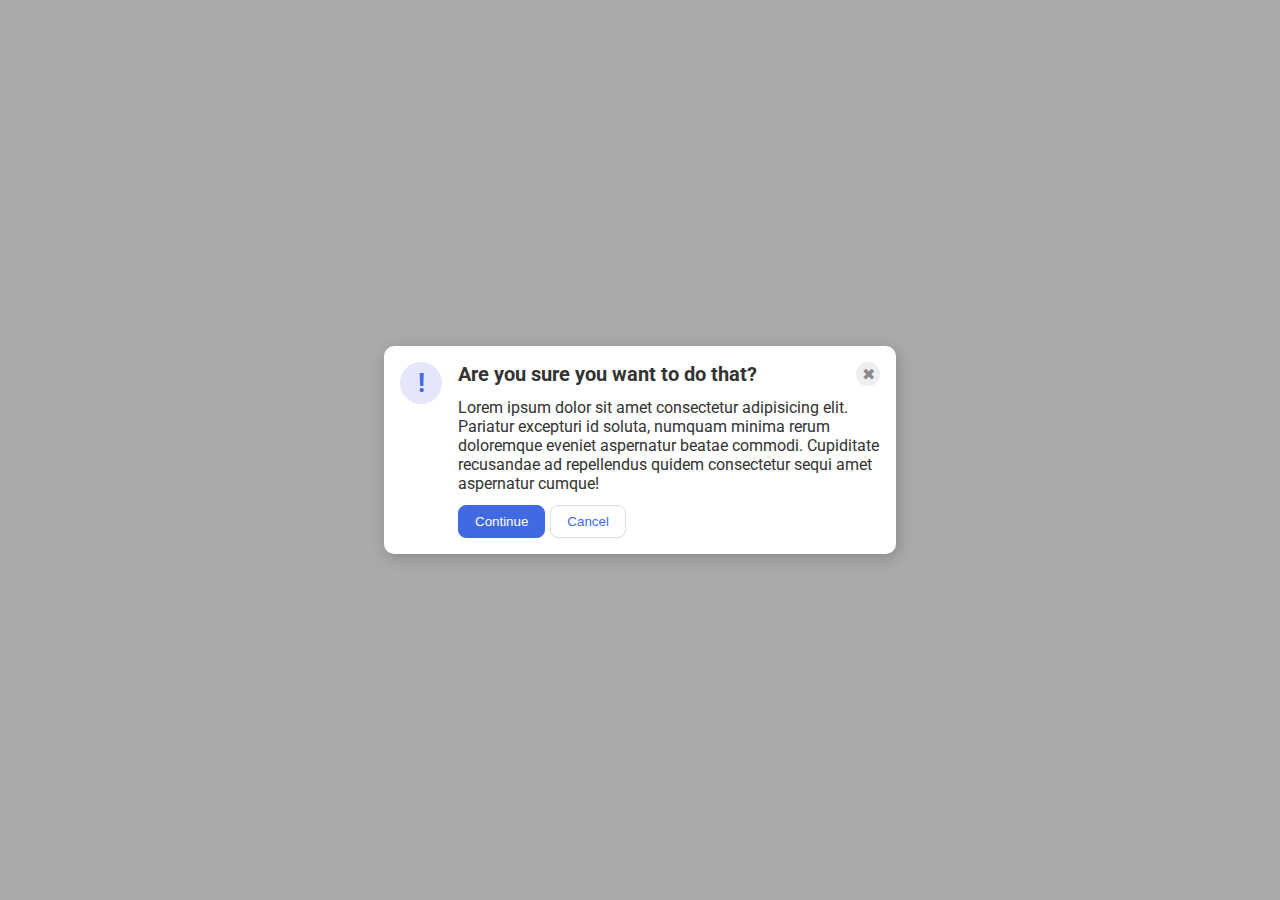
<file: flex/05-flex-modal/index.html>
<!DOCTYPE html>
<html lang="en">
  <head>
    <meta charset="UTF-8">
    <meta http-equiv="X-UA-Compatible" content="IE=edge">
    <meta name="viewport" content="width=device-width, initial-scale=1.0">
    <link rel="stylesheet" href="style.css">
    <title>Modal</title>
  </head>
  <body>

    <div class="modal">

      <div class="icon">!</div>

      <div class="main-content">
        <div class="head-close">
          <div class="header">Are you sure you want to do that?</div>
          <div class="close-button">✖</div>
        </div>
        <div class="text">Lorem ipsum dolor sit amet consectetur adipisicing elit. Pariatur excepturi id soluta, numquam minima rerum doloremque eveniet aspernatur beatae commodi. Cupiditate recusandae ad repellendus quidem consectetur sequi amet aspernatur cumque!</div>
        <div class="buttons">
          <button class="continue">Continue</button>
          <button class="cancel">Cancel</button>
        </div>
      </div>

    </div>

  </body>
</html>
</file>
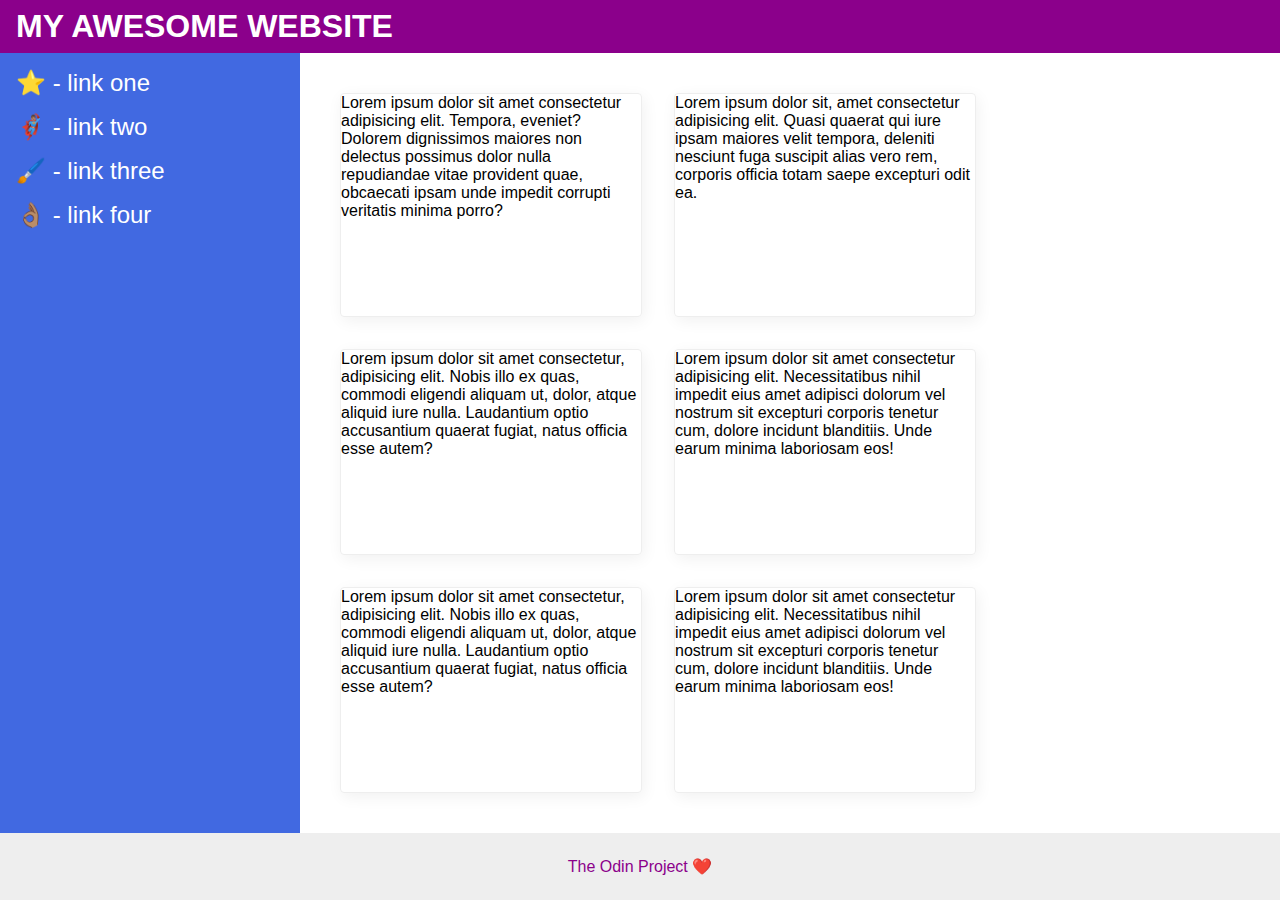
<file: flex/07-flex-layout-2/index.html>
<!DOCTYPE html>
<html lang="en">
  <head>
    <meta charset="UTF-8">
    <meta http-equiv="X-UA-Compatible" content="IE=edge">
    <meta name="viewport" content="width=device-width, initial-scale=1.0">
    <title>The Holy Grail</title>
    <link rel="stylesheet" href="style.css">
  </head>
  <body>
    <div class="header">
      MY AWESOME WEBSITE
    </div>
    <div class="mid-section">
      <div class="sidebar">
        <ul>
          <li><a href="#">⭐ - link one</a></li>
          <li><a href="#">🦸🏽‍♂️ - link two</a></li>
          <li><a href="#">🖌️ - link three</a></li>
          <li><a href="#">👌🏽 - link four</a></li>
        </ul>
      </div>
      <div class="cards">
        <div class="card">Lorem ipsum dolor sit amet consectetur adipisicing elit. Tempora, eveniet? Dolorem dignissimos maiores non delectus possimus dolor nulla repudiandae vitae provident quae, obcaecati ipsam unde impedit corrupti veritatis minima porro?</div>
        <div class="card">Lorem ipsum dolor sit, amet consectetur adipisicing elit. Quasi quaerat qui iure ipsam maiores velit tempora, deleniti nesciunt fuga suscipit alias vero rem, corporis officia totam saepe excepturi odit ea.</div>
        <div class="card">Lorem ipsum dolor sit amet consectetur, adipisicing elit. Nobis illo ex quas, commodi eligendi aliquam ut, dolor, atque aliquid iure nulla. Laudantium optio accusantium quaerat fugiat, natus officia esse autem?</div>
        <div class="card">Lorem ipsum dolor sit amet consectetur adipisicing elit. Necessitatibus nihil impedit eius amet adipisci dolorum vel nostrum sit excepturi corporis tenetur cum, dolore incidunt blanditiis. Unde earum minima laboriosam eos!</div>
        <div class="card">Lorem ipsum dolor sit amet consectetur, adipisicing elit. Nobis illo ex quas, commodi eligendi aliquam ut, dolor, atque aliquid iure nulla. Laudantium optio accusantium quaerat fugiat, natus officia esse autem?</div>
        <div class="card">Lorem ipsum dolor sit amet consectetur adipisicing elit. Necessitatibus nihil impedit eius amet adipisci dolorum vel nostrum sit excepturi corporis tenetur cum, dolore incidunt blanditiis. Unde earum minima laboriosam eos!</div>
      </div>
    </div>
    
    <div class="footer">
      The Odin Project ❤️
    </div>
  </body>
</html>
</file>
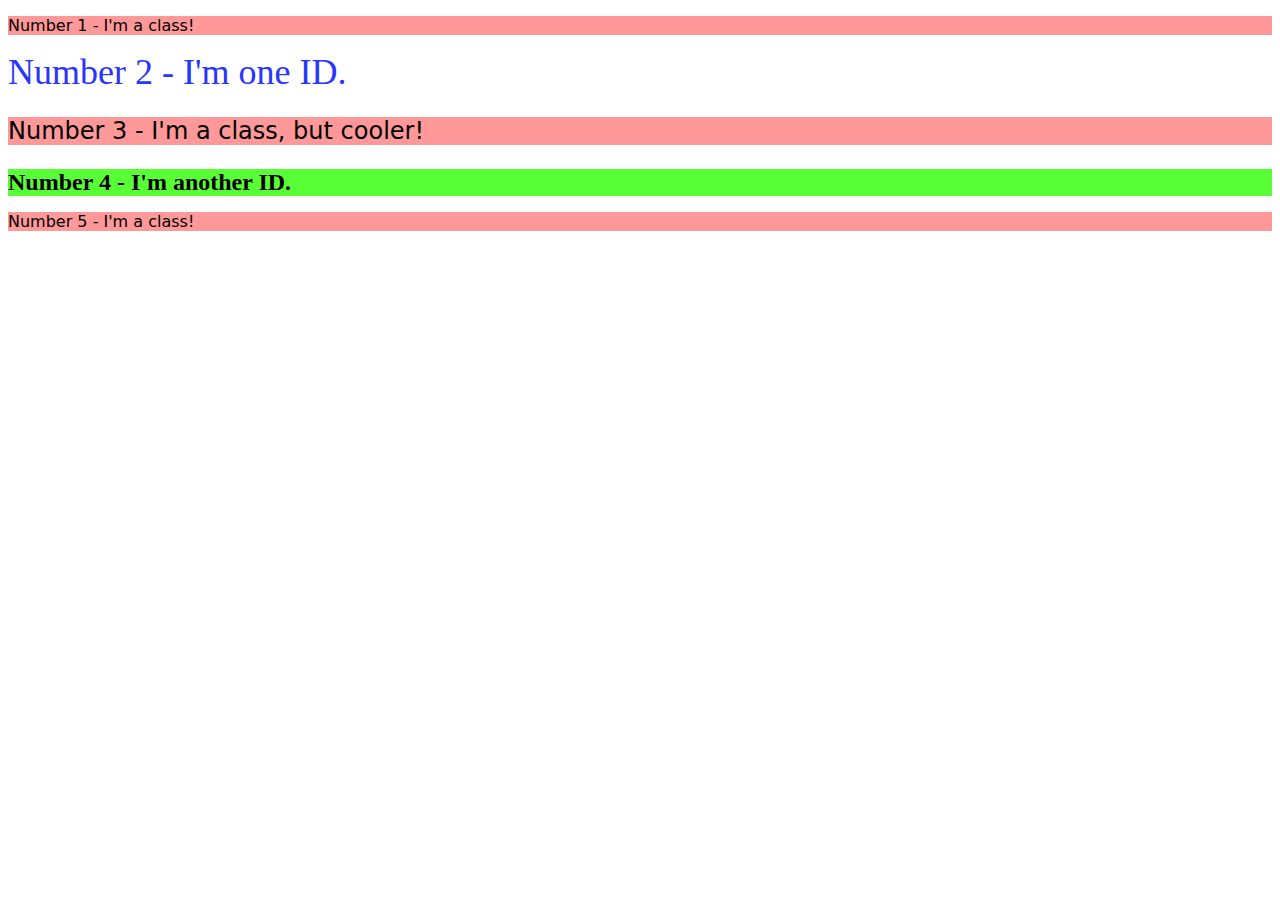
<file: foundations/02-class-id-selectors/index.html>
<!DOCTYPE html>
<html lang="en">
  <head>
    <meta charset="UTF-8">
    <meta http-equiv="X-UA-Compatible" content="IE=edge">
    <meta name="viewport" content="width=device-width, initial-scale=1.0">
    <title>Class and ID Selectors</title>
    <link rel="stylesheet" href="style.css">
  </head>
  <body>
    <p class="pleb">Number 1 - I'm a class!</p>
    <div id="blu">Number 2 - I'm one ID.</div>
    <p class="pleb cool">Number 3 - I'm a class, but cooler!</p>
    <div id="green">Number 4 - I'm another ID.</div>
    <p class="pleb">Number 5 - I'm a class!</p>
  </body>
</html>
</file>
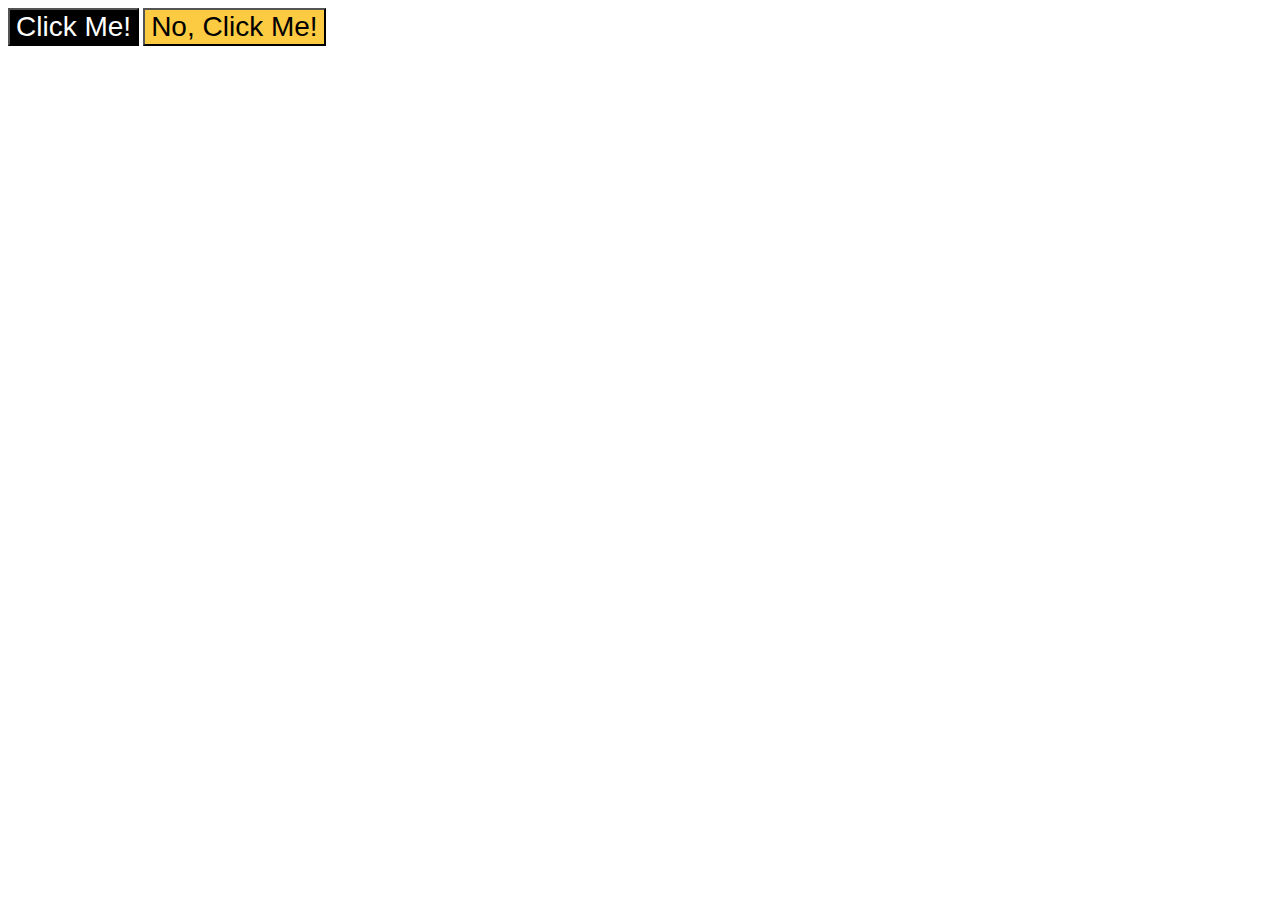
<file: foundations/03-grouping-selectors/index.html>
<!DOCTYPE html>
<html lang="en">
  <head>
    <meta charset="UTF-8">
    <meta http-equiv="X-UA-Compatible" content="IE=edge">
    <meta name="viewport" content="width=device-width, initial-scale=1.0">
    <title>Grouping Selectors</title>
    <link rel="stylesheet" href="style.css">
  </head>
  <body>
    <button class="blacky">Click Me!</button>
    <button class="yellowy">No, Click Me!</button>
  </body>
</html>
</file>
<file: flex/05-flex-modal/style.css>
@import url('https://fonts.googleapis.com/css2?family=Roboto:wght@400;700&display=swap');

html, body {
  height: 100%;
}
/*
* {
  border: 1px solid red;
}
*/
body {
  font-family: Roboto, sans-serif;
  margin: 0;
  background: #aaa;
  color: #333;
  /* I'll give you this one for free lol */
  display: flex;
  align-items: center;
  justify-content: center;
}

.modal {
  display: flex;
  column-gap: 16px;

  padding: 16px;

  background: white;
  width: 480px;
  border-radius: 10px;
  box-shadow: 2px 4px 16px rgba(0,0,0,.2);
}

.icon {
  flex: 0 0 auto;

  color: royalblue;
  font-size: 26px;
  font-weight: 700;
  background: lavender;
  width: 42px;
  height: 42px;
  border-radius: 50%;
  display: flex;
  align-items: center;
  justify-content: center;
}

.main-content {
  display: flex;
  flex-direction: column;
  row-gap: 12px;
}

.head-close {
  display: flex;
  justify-content: space-between;
}

.buttons {
  display: flex;
  column-gap: 5px;
}

.header {
  font-size: 20px;
  font-weight: bold;
}


.close-button {
  flex: 0 0 auto;

  background: #eee;
  border-radius: 50%;
  color: #888;
  font-weight: 400;
  font-size: 16px;
  height: 24px;
  width: 24px;
  display: flex;
  align-items: center;
  justify-content: center;
}

button {
  padding: 8px 16px;
  border-radius: 8px;
}

button.continue {
  background: royalblue;
  border: 1px solid royalblue;
  color: white;
}

button.cancel {
  background: white;
  border: 1px solid #ddd;
  color: royalblue;
}
</file>
<file: flex/07-flex-layout-2/style.css>
body {
  font-family: -apple-system, BlinkMacSystemFont, 'Segoe UI', Roboto, Oxygen, Ubuntu, Cantarell, 'Open Sans', 'Helvetica Neue', sans-serif;
  margin: 0;
  min-height: 100vh;

  display: flex;
  flex-direction: column;
}

.header {
  
  background: darkmagenta;
  color: white;
  
  padding: 8px;
  padding-left: 16px;
  font-size: 32px;
  font-weight: 900;
}

.mid-section {
  display: flex;
  flex: 1;
}

.sidebar {
  flex: 0 300px;
}

.cards {
  flex: 1;
  display: flex;
  flex-wrap: wrap;
  margin: 40px;

  gap: 32px;
}
.card {
  flex: 0 300px;

  border: 1px solid #eee;
  box-shadow: 2px 4px 16px rgba(0,0,0,.06);
  border-radius: 4px;
}

.footer {
  padding: 24px;
  background: #eee;
  color: darkmagenta;
  text-align: center;
}

.sidebar {
  width: 300px;
  background: royalblue;
}


ul {
  margin: 16px;
  padding: 0;
  list-style: none;

  font-weight: 500;
}
li {
  margin: 1em 0;
}

a {
  font-size: 24px;
  color: white;
  text-decoration: none;
}
</file>
<file: foundations/02-class-id-selectors/style.css>
.pleb {
    background-color: #ff9999;
    font-family: Verdana, "DejaVu Sans", sans-serif;
}

#blu {
    color: rgb(38, 53, 255);
    font-size: 36px;
}

.cool {
    font-size: 24px;
}

#green {
    background-color: #58ff37;
    font-size: 24px;
    font-weight: bold;
}
</file>
<file: foundations/03-grouping-selectors/style.css>
.blacky {
    background-color: black;
    color: white;
}

.yellowy {
    background-color: #fdcb42;
}

.blacky, .yellowy {
    font-size: 28px;
    font-family: Helvetica, "Times New Roman", sans-serif;
}
</file>
